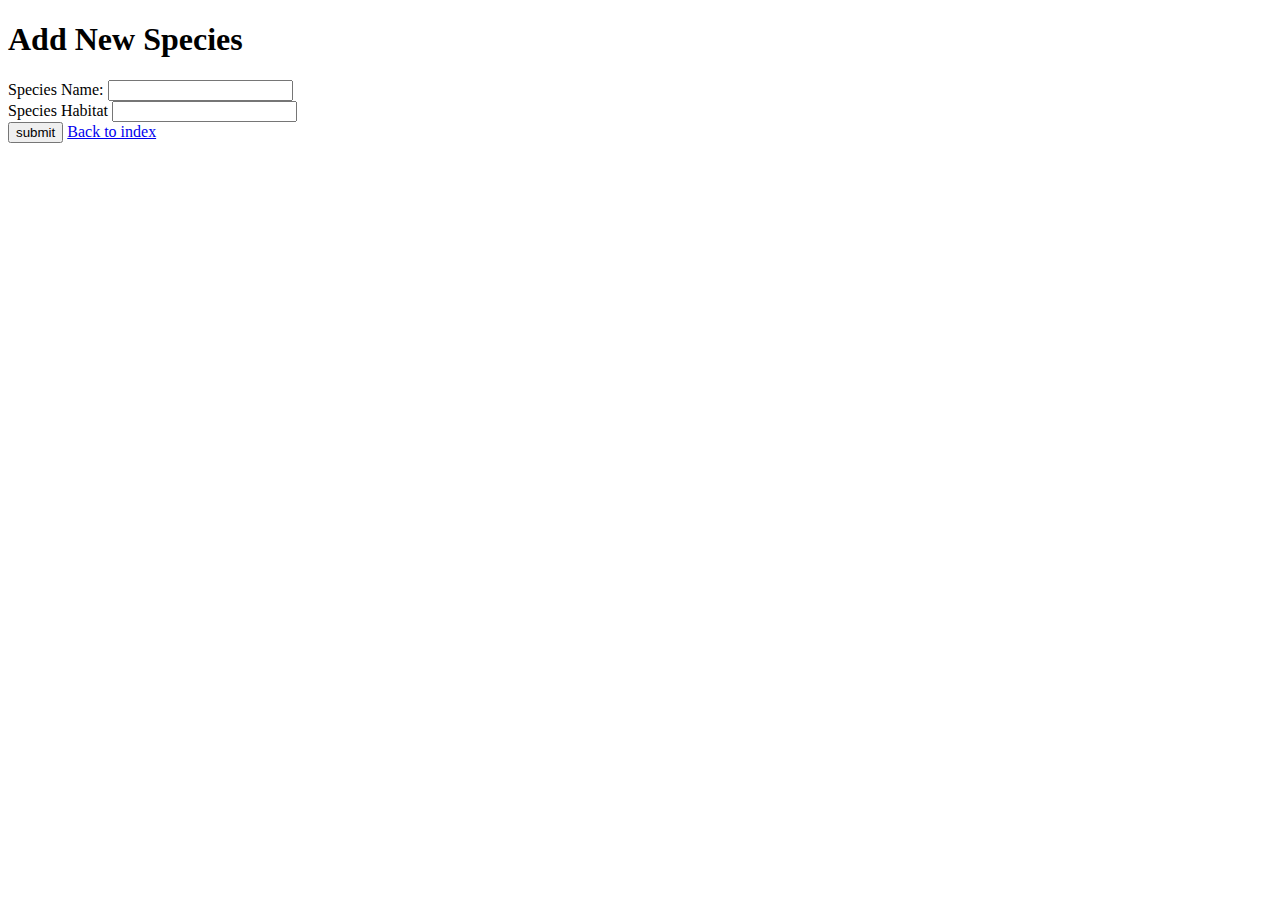
<file: Flask_katuramu_edgar_day15/templates/add_species.html>
<!DOCTYPE html>
<html lang="en">
<head>
    <meta charset="UTF-8">
    <meta name="viewport" content="width=device-width, initial-scale=1.0">
    <title>Add New Species</title>
    <link rel="stylesheet" href="">
</head>
<body>
    <h1>Add New Species</h1>
    <form action="/add_species" method="POST">
        <label for="name">Species Name:</label>
        <input type="text" name="name" required><br>
        <label for="habitat"> Species Habitat</label>
        <input type="text" name="habitat" required><br>
        <input type="submit" value="submit">

        <a href="{{ url_for('index') }}">Back to index</a>


</body>
</html>
</file>
